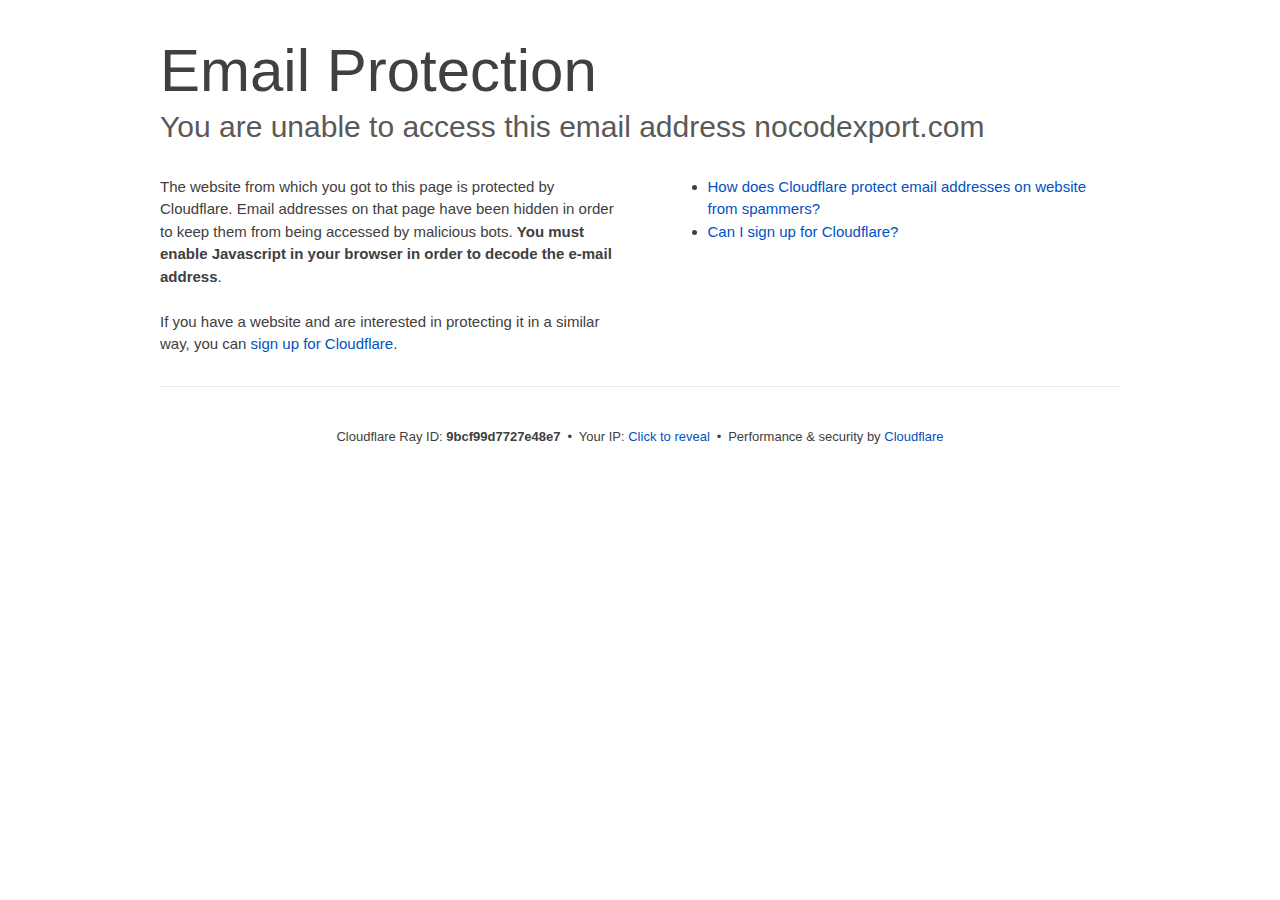
<file: cdn-cgi/l/email-protection/page.html>
<!DOCTYPE html>



 <html class="no-js" lang="en-US"> 
<head>
<title>Email Protection | Cloudflare</title>
<meta charset="UTF-8" />
<meta http-equiv="Content-Type" content="text/html; charset=UTF-8" />
<meta http-equiv="X-UA-Compatible" content="IE=Edge" />
<meta name="robots" content="noindex, nofollow" />
<meta name="viewport" content="width=device-width,initial-scale=1" />
<style>#cf-wrapper a,#cf-wrapper abbr,#cf-wrapper article,#cf-wrapper aside,#cf-wrapper b,#cf-wrapper big,#cf-wrapper blockquote,#cf-wrapper body,#cf-wrapper canvas,#cf-wrapper caption,#cf-wrapper center,#cf-wrapper cite,#cf-wrapper code,#cf-wrapper dd,#cf-wrapper del,#cf-wrapper details,#cf-wrapper dfn,#cf-wrapper div,#cf-wrapper dl,#cf-wrapper dt,#cf-wrapper em,#cf-wrapper embed,#cf-wrapper fieldset,#cf-wrapper figcaption,#cf-wrapper figure,#cf-wrapper footer,#cf-wrapper form,#cf-wrapper h1,#cf-wrapper h2,#cf-wrapper h3,#cf-wrapper h4,#cf-wrapper h5,#cf-wrapper h6,#cf-wrapper header,#cf-wrapper hgroup,#cf-wrapper html,#cf-wrapper i,#cf-wrapper iframe,#cf-wrapper img,#cf-wrapper label,#cf-wrapper legend,#cf-wrapper li,#cf-wrapper mark,#cf-wrapper menu,#cf-wrapper nav,#cf-wrapper object,#cf-wrapper ol,#cf-wrapper output,#cf-wrapper p,#cf-wrapper pre,#cf-wrapper s,#cf-wrapper samp,#cf-wrapper section,#cf-wrapper small,#cf-wrapper span,#cf-wrapper strike,#cf-wrapper strong,#cf-wrapper sub,#cf-wrapper summary,#cf-wrapper sup,#cf-wrapper table,#cf-wrapper tbody,#cf-wrapper td,#cf-wrapper tfoot,#cf-wrapper th,#cf-wrapper thead,#cf-wrapper tr,#cf-wrapper tt,#cf-wrapper u,#cf-wrapper ul{margin:0;padding:0;border:0;font:inherit;font-size:100%;text-decoration:none;vertical-align:baseline}#cf-wrapper a img{border:none}#cf-wrapper article,#cf-wrapper aside,#cf-wrapper details,#cf-wrapper figcaption,#cf-wrapper figure,#cf-wrapper footer,#cf-wrapper header,#cf-wrapper hgroup,#cf-wrapper menu,#cf-wrapper nav,#cf-wrapper section,#cf-wrapper summary{display:block}#cf-wrapper .cf-columns:after,#cf-wrapper .cf-columns:before,#cf-wrapper .cf-section:after,#cf-wrapper .cf-section:before,#cf-wrapper .cf-wrapper:after,#cf-wrapper .cf-wrapper:before,#cf-wrapper .clearfix:after,#cf-wrapper .clearfix:before,#cf-wrapper section:after,#cf-wrapper section:before{content:" ";display:table}#cf-wrapper .cf-columns:after,#cf-wrapper .cf-section:after,#cf-wrapper .cf-wrapper:after,#cf-wrapper .clearfix:after,#cf-wrapper section:after{clear:both}#cf-wrapper{display:block;margin:0;padding:0;position:relative;text-align:left;width:100%;z-index:999999999;color:#404040!important;font-family:-apple-system,BlinkMacSystemFont,Segoe UI,Roboto,Oxygen,Ubuntu,Helvetica Neue,Arial,sans-serif!important;font-size:15px!important;line-height:1.5!important;text-decoration:none!important;letter-spacing:normal;-webkit-tap-highlight-color:rgba(246,139,31,.3);-webkit-font-smoothing:antialiased}#cf-wrapper .cf-section,#cf-wrapper section{background:0 0;display:block;margin-bottom:2em;margin-top:2em}#cf-wrapper .cf-wrapper{margin-left:auto;margin-right:auto;width:90%}#cf-wrapper .cf-columns{display:block;list-style:none;padding:0;width:100%}#cf-wrapper .cf-columns img,#cf-wrapper .cf-columns input,#cf-wrapper .cf-columns object,#cf-wrapper .cf-columns select,#cf-wrapper .cf-columns textarea{max-width:100%}#cf-wrapper .cf-columns>.cf-column{float:left;padding-bottom:45px;width:100%;box-sizing:border-box}@media screen and (min-width:49.2em){#cf-wrapper .cf-columns.cols-2>.cf-column:nth-child(n+3),#cf-wrapper .cf-columns.cols-3>.cf-column:nth-child(n+4),#cf-wrapper .cf-columns.cols-4>.cf-column:nth-child(n+3),#cf-wrapper .cf-columns.four>.cf-column:nth-child(n+3),#cf-wrapper .cf-columns.three>.cf-column:nth-child(n+4),#cf-wrapper .cf-columns.two>.cf-column:nth-child(n+3){padding-top:67.5px}#cf-wrapper .cf-columns>.cf-column{padding-bottom:0}#cf-wrapper .cf-columns.cols-2>.cf-column,#cf-wrapper .cf-columns.cols-4>.cf-column,#cf-wrapper .cf-columns.four>.cf-column,#cf-wrapper .cf-columns.two>.cf-column{padding-left:0;padding-right:22.5px;width:50%}#cf-wrapper .cf-columns.cols-2>.cf-column:nth-child(2n),#cf-wrapper .cf-columns.cols-4>.cf-column:nth-child(2n),#cf-wrapper .cf-columns.four>.cf-column:nth-child(2n),#cf-wrapper .cf-columns.two>.cf-column:nth-child(2n){padding-left:22.5px;padding-right:0}#cf-wrapper .cf-columns.cols-2>.cf-column:nth-child(odd),#cf-wrapper .cf-columns.cols-4>.cf-column:nth-child(odd),#cf-wrapper .cf-columns.four>.cf-column:nth-child(odd),#cf-wrapper .cf-columns.two>.cf-column:nth-child(odd){clear:left}#cf-wrapper .cf-columns.cols-3>.cf-column,#cf-wrapper .cf-columns.three>.cf-column{padding-left:30px;width:33.3333333333333%}#cf-wrapper .cf-columns.cols-3>.cf-column:first-child,#cf-wrapper .cf-columns.cols-3>.cf-column:nth-child(3n+1),#cf-wrapper .cf-columns.three>.cf-column:first-child,#cf-wrapper .cf-columns.three>.cf-column:nth-child(3n+1){clear:left;padding-left:0;padding-right:30px}#cf-wrapper .cf-columns.cols-3>.cf-column:nth-child(3n+2),#cf-wrapper .cf-columns.three>.cf-column:nth-child(3n+2){padding-left:15px;padding-right:15px}#cf-wrapper .cf-columns.cols-3>.cf-column:nth-child(-n+3),#cf-wrapper .cf-columns.three>.cf-column:nth-child(-n+3){padding-top:0}}@media screen and (min-width:66em){#cf-wrapper .cf-columns>.cf-column{padding-bottom:0}#cf-wrapper .cf-columns.cols-4>.cf-column,#cf-wrapper .cf-columns.four>.cf-column{padding-left:33.75px;width:25%}#cf-wrapper .cf-columns.cols-4>.cf-column:nth-child(odd),#cf-wrapper .cf-columns.four>.cf-column:nth-child(odd){clear:none}#cf-wrapper .cf-columns.cols-4>.cf-column:first-child,#cf-wrapper .cf-columns.cols-4>.cf-column:nth-child(4n+1),#cf-wrapper .cf-columns.four>.cf-column:first-child,#cf-wrapper .cf-columns.four>.cf-column:nth-child(4n+1){clear:left;padding-left:0;padding-right:33.75px}#cf-wrapper .cf-columns.cols-4>.cf-column:nth-child(4n+2),#cf-wrapper .cf-columns.four>.cf-column:nth-child(4n+2){padding-left:11.25px;padding-right:22.5px}#cf-wrapper .cf-columns.cols-4>.cf-column:nth-child(4n+3),#cf-wrapper .cf-columns.four>.cf-column:nth-child(4n+3){padding-left:22.5px;padding-right:11.25px}#cf-wrapper .cf-columns.cols-4>.cf-column:nth-child(n+5),#cf-wrapper .cf-columns.four>.cf-column:nth-child(n+5){padding-top:67.5px}#cf-wrapper .cf-columns.cols-4>.cf-column:nth-child(-n+4),#cf-wrapper .cf-columns.four>.cf-column:nth-child(-n+4){padding-top:0}}#cf-wrapper a{background:0 0;border:0;color:#0051c3;outline:0;text-decoration:none;-webkit-transition:all .15s ease;transition:all .15s ease}#cf-wrapper a:hover{background:0 0;border:0;color:#f68b1f}#cf-wrapper a:focus{background:0 0;border:0;color:#62a1d8;outline:0}#cf-wrapper a:active{background:0 0;border:0;color:#c16508;outline:0}#cf-wrapper h1,#cf-wrapper h2,#cf-wrapper h3,#cf-wrapper h4,#cf-wrapper h5,#cf-wrapper h6,#cf-wrapper p{color:#404040;margin:0;padding:0}#cf-wrapper h1,#cf-wrapper h2,#cf-wrapper h3{font-weight:400}#cf-wrapper h4,#cf-wrapper h5,#cf-wrapper h6,#cf-wrapper strong{font-weight:600}#cf-wrapper h1{font-size:36px;line-height:1.2}#cf-wrapper h2{font-size:30px;line-height:1.3}#cf-wrapper h3{font-size:25px;line-height:1.3}#cf-wrapper h4{font-size:20px;line-height:1.3}#cf-wrapper h5{font-size:15px}#cf-wrapper h6{font-size:13px}#cf-wrapper ol,#cf-wrapper ul{list-style:none;margin-left:3em}#cf-wrapper ul{list-style-type:disc}#cf-wrapper ol{list-style-type:decimal}#cf-wrapper em{font-style:italic}#cf-wrapper .cf-subheadline{color:#595959;font-weight:300}#cf-wrapper .cf-text-error{color:#bd2426}#cf-wrapper .cf-text-success{color:#9bca3e}#cf-wrapper ol+h2,#cf-wrapper ol+h3,#cf-wrapper ol+h4,#cf-wrapper ol+h5,#cf-wrapper ol+h6,#cf-wrapper ol+p,#cf-wrapper p+dl,#cf-wrapper p+ol,#cf-wrapper p+p,#cf-wrapper p+table,#cf-wrapper p+ul,#cf-wrapper ul+h2,#cf-wrapper ul+h3,#cf-wrapper ul+h4,#cf-wrapper ul+h5,#cf-wrapper ul+h6,#cf-wrapper ul+p{margin-top:1.5em}#cf-wrapper h1+p,#cf-wrapper p+h1,#cf-wrapper p+h2,#cf-wrapper p+h3,#cf-wrapper p+h4,#cf-wrapper p+h5,#cf-wrapper p+h6{margin-top:1.25em}#cf-wrapper h1+h2,#cf-wrapper h1+h3,#cf-wrapper h2+h3,#cf-wrapper h3+h4,#cf-wrapper h4+h5{margin-top:.25em}#cf-wrapper h2+p{margin-top:1em}#cf-wrapper h1+h4,#cf-wrapper h1+h5,#cf-wrapper h1+h6,#cf-wrapper h2+h4,#cf-wrapper h2+h5,#cf-wrapper h2+h6,#cf-wrapper h3+h5,#cf-wrapper h3+h6,#cf-wrapper h3+p,#cf-wrapper h4+p,#cf-wrapper h5+ol,#cf-wrapper h5+p,#cf-wrapper h5+ul{margin-top:.5em}#cf-wrapper .cf-btn{background-color:transparent;border:1px solid #999;color:#404040;font-size:14px;font-weight:400;line-height:1.2;margin:0;padding:.6em 1.33333em .53333em;-webkit-user-select:none;-moz-user-select:none;-ms-user-select:none;user-select:none;display:-moz-inline-stack;display:inline-block;vertical-align:middle;zoom:1;border-radius:2px;box-sizing:border-box;-webkit-transition:all .2s ease;transition:all .2s ease}#cf-wrapper .cf-btn:hover{background-color:#bfbfbf;border:1px solid #737373;color:#fff}#cf-wrapper .cf-btn:focus{color:inherit;outline:0;box-shadow:inset 0 0 4px rgba(0,0,0,.3)}#cf-wrapper .cf-btn.active,#cf-wrapper .cf-btn:active{background-color:#bfbfbf;border:1px solid #404040;color:#272727}#cf-wrapper .cf-btn::-moz-focus-inner{padding:0;border:0}#cf-wrapper .cf-btn .cf-caret{border-top-color:currentColor;margin-left:.25em;margin-top:.18333em}#cf-wrapper .cf-btn-primary{background-color:#2f7bbf;border:1px solid transparent;color:#fff}#cf-wrapper .cf-btn-primary:hover{background-color:#62a1d8;border:1px solid #2f7bbf;color:#fff}#cf-wrapper .cf-btn-primary.active,#cf-wrapper .cf-btn-primary:active,#cf-wrapper .cf-btn-primary:focus{background-color:#62a1d8;border:1px solid #163959;color:#fff}#cf-wrapper .cf-btn-danger,#cf-wrapper .cf-btn-error,#cf-wrapper .cf-btn-important{background-color:#bd2426;border-color:transparent;color:#fff}#cf-wrapper .cf-btn-danger:hover,#cf-wrapper .cf-btn-error:hover,#cf-wrapper .cf-btn-important:hover{background-color:#de5052;border-color:#bd2426;color:#fff}#cf-wrapper .cf-btn-danger.active,#cf-wrapper .cf-btn-danger:active,#cf-wrapper .cf-btn-danger:focus,#cf-wrapper .cf-btn-error.active,#cf-wrapper .cf-btn-error:active,#cf-wrapper .cf-btn-error:focus,#cf-wrapper .cf-btn-important.active,#cf-wrapper .cf-btn-important:active,#cf-wrapper .cf-btn-important:focus{background-color:#de5052;border-color:#521010;color:#fff}#cf-wrapper .cf-btn-accept,#cf-wrapper .cf-btn-success{background-color:#9bca3e;border:1px solid transparent;color:#fff}#cf-wrapper .cf-btn-accept:hover,#cf-wrapper .cf-btn-success:hover{background-color:#bada7a;border:1px solid #9bca3e;color:#fff}#cf-wrapper .active.cf-btn-accept,#cf-wrapper .cf-btn-accept:active,#cf-wrapper .cf-btn-accept:focus,#cf-wrapper .cf-btn-success.active,#cf-wrapper .cf-btn-success:active,#cf-wrapper .cf-btn-success:focus{background-color:#bada7a;border:1px solid #516b1d;color:#fff}#cf-wrapper .cf-btn-accept{color:transparent;font-size:0;height:36.38px;overflow:hidden;position:relative;text-indent:0;width:36.38px;white-space:nowrap}#cf-wrapper input,#cf-wrapper select,#cf-wrapper textarea{background:#fff!important;border:1px solid #999!important;color:#404040!important;font-size:.86667em!important;line-height:1.24!important;margin:0 0 1em!important;max-width:100%!important;outline:0!important;padding:.45em .75em!important;vertical-align:middle!important;display:-moz-inline-stack;display:inline-block;zoom:1;box-sizing:border-box;-webkit-transition:all .2s ease;transition:all .2s ease;border-radius:2px}#cf-wrapper input:hover,#cf-wrapper select:hover,#cf-wrapper textarea:hover{border-color:gray}#cf-wrapper input:focus,#cf-wrapper select:focus,#cf-wrapper textarea:focus{border-color:#2f7bbf;outline:0;box-shadow:0 0 8px rgba(47,123,191,.5)}#cf-wrapper fieldset{width:100%}#cf-wrapper label{display:block;font-size:13px;margin-bottom:.38333em}#cf-wrapper .cf-form-stacked .select2-container,#cf-wrapper .cf-form-stacked input,#cf-wrapper .cf-form-stacked select,#cf-wrapper .cf-form-stacked textarea{display:block;width:100%}#cf-wrapper .cf-form-stacked input[type=button],#cf-wrapper .cf-form-stacked input[type=checkbox],#cf-wrapper .cf-form-stacked input[type=submit]{display:-moz-inline-stack;display:inline-block;vertical-align:middle;zoom:1;width:auto}#cf-wrapper .cf-form-actions{text-align:right}#cf-wrapper .cf-alert{background-color:#f9b169;border:1px solid #904b06;color:#404040;font-size:13px;padding:7.5px 15px;position:relative;vertical-align:middle;border-radius:2px}#cf-wrapper .cf-alert:empty{display:none}#cf-wrapper .cf-alert .cf-close{border:1px solid transparent;color:inherit;font-size:18.75px;line-height:1;padding:0;position:relative;right:-18.75px;top:0}#cf-wrapper .cf-alert .cf-close:hover{background-color:transparent;border-color:currentColor;color:inherit}#cf-wrapper .cf-alert-danger,#cf-wrapper .cf-alert-error{background-color:#de5052;border-color:#521010;color:#fff}#cf-wrapper .cf-alert-success{background-color:#bada7a;border-color:#516b1d;color:#516b1d}#cf-wrapper .cf-alert-warning{background-color:#f9b169;border-color:#904b06;color:#404040}#cf-wrapper .cf-alert-info{background-color:#62a1d8;border-color:#163959;color:#163959}#cf-wrapper .cf-alert-nonessential{background-color:#ebebeb;border-color:#999;color:#404040}#cf-wrapper .cf-icon-exclamation-sign{background:url(/cdn-cgi/images/icon-exclamation.png?1376755637) 50% no-repeat;height:54px;width:54px;display:-moz-inline-stack;display:inline-block;vertical-align:middle;zoom:1}#cf-wrapper h1 .cf-icon-exclamation-sign{margin-top:-10px}#cf-wrapper #cf-error-banner{background-color:#fff;border-bottom:3px solid #f68b1f;padding:15px 15px 20px;position:relative;z-index:999999999;box-shadow:0 2px 8px rgba(0,0,0,.2)}#cf-wrapper #cf-error-banner h4,#cf-wrapper #cf-error-banner p{display:-moz-inline-stack;display:inline-block;vertical-align:bottom;zoom:1}#cf-wrapper #cf-error-banner h4{color:#2f7bbf;font-weight:400;font-size:20px;line-height:1;vertical-align:baseline}#cf-wrapper #cf-error-banner .cf-error-actions{margin-bottom:10px;text-align:center;width:100%}#cf-wrapper #cf-error-banner .cf-error-actions a{display:-moz-inline-stack;display:inline-block;vertical-align:middle;zoom:1}#cf-wrapper #cf-error-banner .cf-error-actions a+a{margin-left:10px}#cf-wrapper #cf-error-banner .cf-error-actions .cf-btn-accept,#cf-wrapper #cf-error-banner .cf-error-actions .cf-btn-success{color:#fff}#cf-wrapper #cf-error-banner .error-header-desc{text-align:left}#cf-wrapper #cf-error-banner .cf-close{color:#999;cursor:pointer;display:inline-block;font-size:34.5px;float:none;font-weight:700;height:22.5px;line-height:.6;overflow:hidden;position:absolute;right:20px;top:25px;text-indent:200%;width:22.5px}#cf-wrapper #cf-error-banner .cf-close:hover{color:gray}#cf-wrapper #cf-error-banner .cf-close:before{content:"\00D7";left:0;height:100%;position:absolute;text-align:center;text-indent:0;top:0;width:100%}#cf-inline-error-wrapper{box-shadow:0 2px 10px rgba(0,0,0,.5)}#cf-wrapper #cf-error-details{background:#fff}#cf-wrapper #cf-error-details .cf-error-overview{padding:25px 0 0}#cf-wrapper #cf-error-details .cf-error-overview h1,#cf-wrapper #cf-error-details .cf-error-overview h2{font-weight:300}#cf-wrapper #cf-error-details .cf-error-overview h2{margin-top:0}#cf-wrapper #cf-error-details .cf-highlight{background:#ebebeb;overflow-x:hidden;padding:30px 0;background-image:-webkit-gradient(linear,left top, left bottom,from(#dedede),color-stop(3%, #ebebeb),color-stop(97%, #ebebeb),to(#dedede));background-image:linear-gradient(top,#dedede,#ebebeb 3%,#ebebeb 97%,#dedede)}#cf-wrapper #cf-error-details .cf-highlight h3{color:#999;font-weight:300}#cf-wrapper #cf-error-details .cf-highlight .cf-column:last-child{padding-bottom:0}#cf-wrapper #cf-error-details .cf-highlight .cf-highlight-inverse{background-color:#fff;padding:15px;border-radius:2px}#cf-wrapper #cf-error-details .cf-status-display h3{margin-top:.5em}#cf-wrapper #cf-error-details .cf-status-label{color:#9bca3e;font-size:1.46667em}#cf-wrapper #cf-error-details .cf-status-label,#cf-wrapper #cf-error-details .cf-status-name{display:inline}#cf-wrapper #cf-error-details .cf-status-item{display:block;position:relative;text-align:left}#cf-wrapper #cf-error-details .cf-status-item,#cf-wrapper #cf-error-details .cf-status-item.cf-column{padding-bottom:1.5em}#cf-wrapper #cf-error-details .cf-status-item.cf-error-source{display:block;text-align:center}#cf-wrapper #cf-error-details .cf-status-item.cf-error-source:after{bottom:-60px;content:"";display:none;border-bottom:18px solid #fff;border-left:20px solid transparent;border-right:20px solid transparent;height:0;left:50%;margin-left:-9px;position:absolute;right:50%;width:0}#cf-wrapper #cf-error-details .cf-status-item+.cf-status-item{border-top:1px solid #dedede;padding-top:1.5em}#cf-wrapper #cf-error-details .cf-status-item+.cf-status-item:before{background:url(/cdn-cgi/images/cf-icon-horizontal-arrow.png) no-repeat;content:"";display:block;left:0;position:absolute;top:25.67px}#cf-wrapper #cf-error-details .cf-error-source .cf-icon-error-container{height:85px;margin-bottom:2.5em}#cf-wrapper #cf-error-details .cf-error-source .cf-status-label{color:#bd2426}#cf-wrapper #cf-error-details .cf-error-source .cf-icon{display:block}#cf-wrapper #cf-error-details .cf-error-source .cf-icon-status{bottom:-10px;left:50%;top:auto;right:auto}#cf-wrapper #cf-error-details .cf-error-source .cf-status-label,#cf-wrapper #cf-error-details .cf-error-source .cf-status-name{display:block}#cf-wrapper #cf-error-details .cf-icon-error-container{height:auto;position:relative}#cf-wrapper #cf-error-details .cf-icon-status{display:block;margin-left:-24px;position:absolute;top:0;right:0}#cf-wrapper #cf-error-details .cf-icon{display:none;margin:0 auto}#cf-wrapper #cf-error-details .cf-status-desc{display:block;height:22.5px;overflow:hidden;text-overflow:ellipsis;width:100%;white-space:nowrap}#cf-wrapper #cf-error-details .cf-status-desc:empty{display:none}#cf-wrapper #cf-error-details .cf-error-footer{padding:1.33333em 0;border-top:1px solid #ebebeb;text-align:center}#cf-wrapper #cf-error-details .cf-error-footer p{font-size:13px}#cf-wrapper #cf-error-details .cf-error-footer select{margin:0!important}#cf-wrapper #cf-error-details .cf-footer-item{display:block;margin-bottom:5px;text-align:left}#cf-wrapper #cf-error-details .cf-footer-separator{display:none}#cf-wrapper #cf-error-details .cf-captcha-info{margin-bottom:10px;position:relative;text-align:center}#cf-wrapper #cf-error-details .cf-captcha-image{height:57px;width:300px}#cf-wrapper #cf-error-details .cf-captcha-actions{margin-top:15px}#cf-wrapper #cf-error-details .cf-captcha-actions a{font-size:0;height:36.38px;overflow:hidden;padding-left:1.2em;padding-right:1.2em;position:relative;text-indent:-9999px;width:36.38px;white-space:nowrap}#cf-wrapper #cf-error-details .cf-captcha-actions a.cf-icon-refresh span{background-position:0 -787px}#cf-wrapper #cf-error-details .cf-captcha-actions a.cf-icon-announce span{background-position:0 -767px}#cf-wrapper #cf-error-details .cf-captcha-actions a.cf-icon-question span{background-position:0 -827px}#cf-wrapper #cf-error-details .cf-screenshot-container{background:url(/cdn-cgi/images/browser-bar.png?1376755637) no-repeat #fff;max-height:400px;max-width:100%;overflow:hidden;padding-top:53px;width:960px;border-radius:5px 5px 0 0}#cf-wrapper #cf-error-details .cf-screenshot-container .cf-no-screenshot{background:url(/cdn-cgi/images/cf-no-screenshot-warn.png) no-repeat;display:block;height:158px;left:25%;margin-top:-79px;overflow:hidden;position:relative;top:50%;width:178px}#cf-wrapper #cf-error-details .cf-captcha-container .cf-screenshot-container,#cf-wrapper #cf-error-details .cf-captcha-container .cf-screenshot-container img,#recaptcha-widget .cf-alert,#recaptcha-widget .recaptcha_only_if_audio,.cf-cookie-error{display:none}#cf-wrapper #cf-error-details .cf-screenshot-container .cf-no-screenshot.error{background:url(/cdn-cgi/images/cf-no-screenshot-error.png) no-repeat;height:175px}#cf-wrapper #cf-error-details .cf-screenshot-container.cf-screenshot-full .cf-no-screenshot{left:50%;margin-left:-89px}.cf-captcha-info iframe{max-width:100%}#cf-wrapper .cf-icon-ok{background:url(/cdn-cgi/images/cf-icon-ok.png) no-repeat;height:48px;width:48px}#cf-wrapper .cf-icon-error{background:url(/cdn-cgi/images/cf-icon-error.png) no-repeat;height:48px;width:48px}#cf-wrapper .cf-icon-browser{background:url(/cdn-cgi/images/cf-icon-browser.png) no-repeat;height:80px;width:100px}#cf-wrapper .cf-icon-cloud{background:url(/cdn-cgi/images/cf-icon-cloud.png) no-repeat;height:77px;width:151px}#cf-wrapper .cf-icon-server{background:url(/cdn-cgi/images/cf-icon-server.png) no-repeat;height:75px;width:95px}#cf-wrapper .cf-caret{border:.33333em solid transparent;border-top-color:inherit;content:"";height:0;width:0;display:-moz-inline-stack;display:inline-block;vertical-align:middle;zoom:1}@media screen and (min-width:49.2em){#cf-wrapper #cf-error-details .cf-status-desc:empty,#cf-wrapper #cf-error-details .cf-status-item.cf-error-source:after,#cf-wrapper #cf-error-details .cf-status-item .cf-icon,#cf-wrapper #cf-error-details .cf-status-label,#cf-wrapper #cf-error-details .cf-status-name{display:block}#cf-wrapper .cf-wrapper{width:708px}#cf-wrapper #cf-error-banner{padding:20px 20px 25px}#cf-wrapper #cf-error-banner .cf-error-actions{margin-bottom:15px}#cf-wrapper #cf-error-banner .cf-error-header-desc h4{margin-right:.5em}#cf-wrapper #cf-error-details h1{font-size:4em}#cf-wrapper #cf-error-details .cf-error-overview{padding-top:2.33333em}#cf-wrapper #cf-error-details .cf-highlight{padding:4em 0}#cf-wrapper #cf-error-details .cf-status-item{text-align:center}#cf-wrapper #cf-error-details .cf-status-item,#cf-wrapper #cf-error-details .cf-status-item.cf-column{padding-bottom:0}#cf-wrapper #cf-error-details .cf-status-item+.cf-status-item{border:0;padding-top:0}#cf-wrapper #cf-error-details .cf-status-item+.cf-status-item:before{background-position:0 -544px;height:24.75px;margin-left:-37.5px;width:75px;background-size:131.25px auto}#cf-wrapper #cf-error-details .cf-icon-error-container{height:85px;margin-bottom:2.5em}#cf-wrapper #cf-error-details .cf-icon-status{bottom:-10px;left:50%;top:auto;right:auto}#cf-wrapper #cf-error-details .cf-error-footer{padding:2.66667em 0}#cf-wrapper #cf-error-details .cf-footer-item,#cf-wrapper #cf-error-details .cf-footer-separator{display:-moz-inline-stack;display:inline-block;vertical-align:baseline;zoom:1}#cf-wrapper #cf-error-details .cf-footer-separator{padding:0 .25em}#cf-wrapper #cf-error-details .cf-status-item.cloudflare-status:before{margin-left:-50px}#cf-wrapper #cf-error-details .cf-status-item.cloudflare-status+.status-item:before{margin-left:-25px}#cf-wrapper #cf-error-details .cf-screenshot-container{height:400px;margin-bottom:-4em;max-width:none}#cf-wrapper #cf-error-details .cf-captcha-container .cf-screenshot-container,#cf-wrapper #cf-error-details .cf-captcha-container .cf-screenshot-container img{display:block}}@media screen and (min-width:66em){#cf-wrapper .cf-wrapper{width:960px}#cf-wrapper #cf-error-banner .cf-close{position:relative;right:auto;top:auto}#cf-wrapper #cf-error-banner .cf-details{white-space:nowrap}#cf-wrapper #cf-error-banner .cf-details-link{padding-right:.5em}#cf-wrapper #cf-error-banner .cf-error-actions{float:right;margin-bottom:0;text-align:left;width:auto}#cf-wrapper #cf-error-details .cf-status-item+.cf-status-item:before{background-position:0 -734px;height:33px;margin-left:-50px;width:100px;background-size:auto}#cf-wrapper #cf-error-details .cf-status-item.cf-cloudflare-status:before{margin-left:-66.67px}#cf-wrapper #cf-error-details .cf-status-item.cf-cloudflare-status+.cf-status-item:before{margin-left:-37.5px}#cf-wrapper #cf-error-details .cf-captcha-image{float:left}#cf-wrapper #cf-error-details .cf-captcha-actions{position:absolute;top:0;right:0}}.no-js #cf-wrapper .js-only{display:none}#cf-wrapper #cf-error-details .heading-ray-id{font-family:monaco,courier,monospace;font-size:15px;white-space:nowrap} #cf-wrapper #cf-error-details .cf-footer-item.hidden,.cf-error-footer .hidden{display:none} .cf-error-footer .cf-footer-ip-reveal-btn{-webkit-appearance:button;-moz-appearance:button;appearance:button;text-decoration:none;background:none;color:inherit;border:none;padding:0;font:inherit;cursor:pointer;color:#0051c3;-webkit-transition:color .15s ease;transition:color .15s ease}.cf-error-footer .cf-footer-ip-reveal-btn:hover{color:#ee730a}
</style>

<style>body{margin:0;padding:0}</style>



<script>
  if (!navigator.cookieEnabled) {
    window.addEventListener('DOMContentLoaded', function () {
      var cookieEl = document.getElementById('cookie-alert');
      cookieEl.style.display = 'block';
    })
  }
</script>



</head>
<body>
  <div id="cf-wrapper">
    <div class="cf-alert cf-alert-error cf-cookie-error" id="cookie-alert" data-translate="enable_cookies">Please enable cookies.</div>
    <div id="cf-error-details" class="cf-error-details-wrapper">
      <div class="cf-wrapper cf-header cf-error-overview">
        <h1 data-translate="block_headline">Email Protection</h1>
        <h2 class="cf-subheadline"><span data-translate="unable_to_access">You are unable to access this email address</span> nocodexport.com</h2>
      </div>

      <div class="cf-section cf-wrapper">
        <div class="cf-columns two">
          <div class="cf-column">
            <p>The website from which you got to this page is protected by Cloudflare. Email addresses on that page have been hidden in order to keep them from being accessed by malicious bots. <strong>You must enable Javascript in your browser in order to decode the e-mail address</strong>.</p>
            <p>If you have a website and are interested in protecting it in a similar way, you can <a rel="noopener noreferrer" href="https://www.cloudflare.com/sign-up?utm_source=email_protection">sign up for Cloudflare</a>.</p>
          </div>

          <div class="cf-column">
            <div class="grid_4">
              <div class="rail">
                  <div class="panel">
                      <ul class="nobullets">
                        <li><a rel="noopener noreferrer" class="modal-link-faq" href="https://developers.cloudflare.com/waf/tools/scrape-shield/email-address-obfuscation/">How does Cloudflare protect email addresses on website from spammers?</a></li>
                        <li><a rel="noopener noreferrer" class="modal-link-faq" href="https://developers.cloudflare.com/fundamentals/setup/account/create-account/">Can I sign up for Cloudflare?</a></li>
                    </ul>
                </div>
              </div>
            </div>
          </div>
        </div>
      </div>

      <div class="cf-error-footer cf-wrapper w-240 lg:w-full py-10 sm:py-4 sm:px-8 mx-auto text-center sm:text-left border-solid border-0 border-t border-gray-300">
  <p class="text-13">
    <span class="cf-footer-item sm:block sm:mb-1">Cloudflare Ray ID: <strong class="font-semibold">9bcf99d7727e48e7</strong></span>
    <span class="cf-footer-separator sm:hidden">&bull;</span>
    <span id="cf-footer-item-ip" class="cf-footer-item hidden sm:block sm:mb-1">
      Your IP:
      <button type="button" id="cf-footer-ip-reveal" class="cf-footer-ip-reveal-btn">Click to reveal</button>
      <span class="hidden" id="cf-footer-ip">2a06:98c0:3600::103</span>
      <span class="cf-footer-separator sm:hidden">&bull;</span>
    </span>
    <span class="cf-footer-item sm:block sm:mb-1"><span>Performance &amp; security by</span> <a rel="noopener noreferrer" href="https://www.cloudflare.com/5xx-error-landing" id="brand_link" target="_blank">Cloudflare</a></span>
    
  </p>
  <script>(function(){function d(){var b=a.getElementById("cf-footer-item-ip"),c=a.getElementById("cf-footer-ip-reveal");b&&"classList"in b&&(b.classList.remove("hidden"),c.addEventListener("click",function(){c.classList.add("hidden");a.getElementById("cf-footer-ip").classList.remove("hidden")}))}var a=document;document.addEventListener&&a.addEventListener("DOMContentLoaded",d)})();</script>
</div>


    </div>
  </div>

  <script>
  window._cf_translation = {};
  
  
</script>

</body>
</html>
</file>
